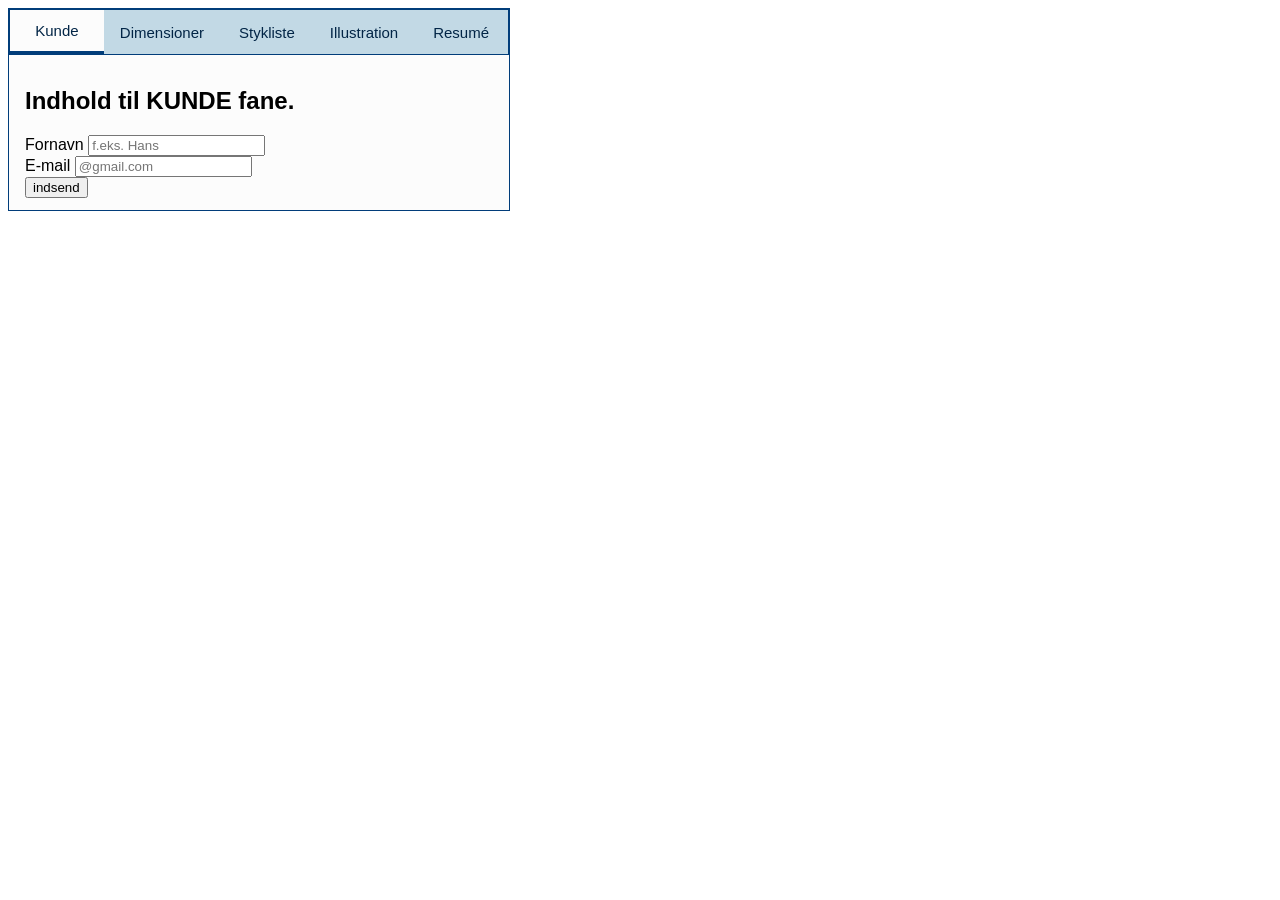
<file: src/main/resources/public/index.html>
<!DOCTYPE html>
<html lang="en">
<head>
    <meta charset="UTF-8">
    <title>Title</title>
    <link rel="stylesheet" href="css/color.css">
    <link rel="stylesheet" href="css/tab-box-style.css">

    <script src="js/order-overview.js" defer></script>
</head>
<body>

<div class="tab-box">

    <!-- role = screenreader info
    aria : accecible rich internet aplications
    aria-selected = sscreenreader info, screenreader cannot read classnames
    data-tab : custom attribute, JavaScript(fx.) gets it via .tab -->

    <div class="tab-buttons" role="tablist">
        <button class="tab-btn active" role="tab" aria-selected="true" data-tab="tab-1">Kunde</button>
        <button class="tab-btn" role="tab" aria-selected="false" data-tab="tab-2">Dimensioner</button>
        <button class="tab-btn" role="tab" aria-selected="false" data-tab="tab-3">Stykliste</button>
        <button class="tab-btn" role="tab" aria-selected="false" data-tab="tab-4">Illustration</button>
        <button class="tab-btn" role="tab" aria-selected="false" data-tab="tab-5">Resumé</button>
    </div>

    <div class="tab-content active" id="tab-1" role="tabpanel">
        <h2>Indhold til KUNDE fane.</h2>
        <form type="submit" action="#">
            <label for="kunde">Fornavn</label>
            <input type="text" id="kunde" placeholder="f.eks. Hans"> </input> <br>
            <label for="email">E-mail</label>
            <input type="text" id="email" placeholder="@gmail.com"> </input> <br>
            <button type="submit">indsend</button>
        </form>
    </div>
    <div class="tab-content" id="tab-2" role="tabpanel">
        <h2>Indhold til DIMENSIONER fane.</h2>
    </div>
    <div class="tab-content" id="tab-3" role="tabpanel">
        <h2>Indhold til STYKLISTE fane.</h2>
    </div>
    <div class="tab-content" id="tab-4" role="tabpanel">
        <h2>Indhold til ILLUSTRATION fane.</h2>
    </div>
    <div class="tab-content" id="tab-5" role="tabpanel">
        <h2>Indhold til ORDRE RESUME fane.</h2>
    </div>
</div>


</body>
</html>
</file>
<file: src/main/resources/public/css/color.css>
:root {
    /* primary */
    --brand-blue: #013d7a;
    --dark-blue: #022546;

    /* secondary */
    --night-black: #101820;
    --thunder-black: #231f20;
    --black: #000000;
    --white: #ffffff;
    --off-white: #fcfcfc;

    /* greys */
    --grey-90: #5f646b;
    --grey-80: #999999;
    --grey-70: #888a8f;
    --grey-60: #a8acad;
    --grey-50: #c9cbca;
    --grey-40: #e3e5e4;
    --grey-30: #eeeeec;
    --grey-10: #f5f5f3;
    --grey-05: #fafaf9;

    /* accent */
    --steel-blue: #86b4cb;
    --steel-grey: #d3dce6;
    --petrol-green: #9ebfb9;
    --petrol-grey: #cfdad8;
    --moss-dark-brown: #736d56;
    --moss-light-brown: #b7a57a;
    --orange: #f48f49;

    /* feedback */
    --success: #00cc66;
    --warning: #fed218;
    --alert: #ec3f3f;
    --error: #ffafaf;

    /* other */
    --campaign: #e4ddd3;
    --search-suggestion: #0066cc;
}
</file>
<file: src/main/resources/public/css/tab-box-style.css>
.tab-box {
    max-width: 500px; /*OBS should be responsive*/
    border: 1px solid var(--brand-blue);
    overflow: hidden;
    font-family: 'Barlow Condensed', sans-serif;
}

.tab-buttons {
    display: flex;
    background: color-mix(in srgb, var(--steel-blue) 50%, transparent);
    border: 1px solid var(--brand-blue);
}

.tab-btn:hover {
    background-color: var(--off-white);
    border-bottom: 3px solid var(--steel-blue);
}

.tab-btn {
    flex: 1;
    padding: 12px 16px; /*OBS universal style-rules?*/
    border: none;
    background: transparent;
    font-size: 15px;
    color: var(--dark-blue);
}

.tab-btn.active {
    background: var(--off-white);
    color: var(--dark-blue);
    border-bottom: 3px solid var(--brand-blue);
}

.tab-content {
    display: none; /*shows nothing unless class 'active'*/
    padding: 12px 16px;
    background: var(--off-white);
}

.tab-content.active {
    display: block;
}
</file>
